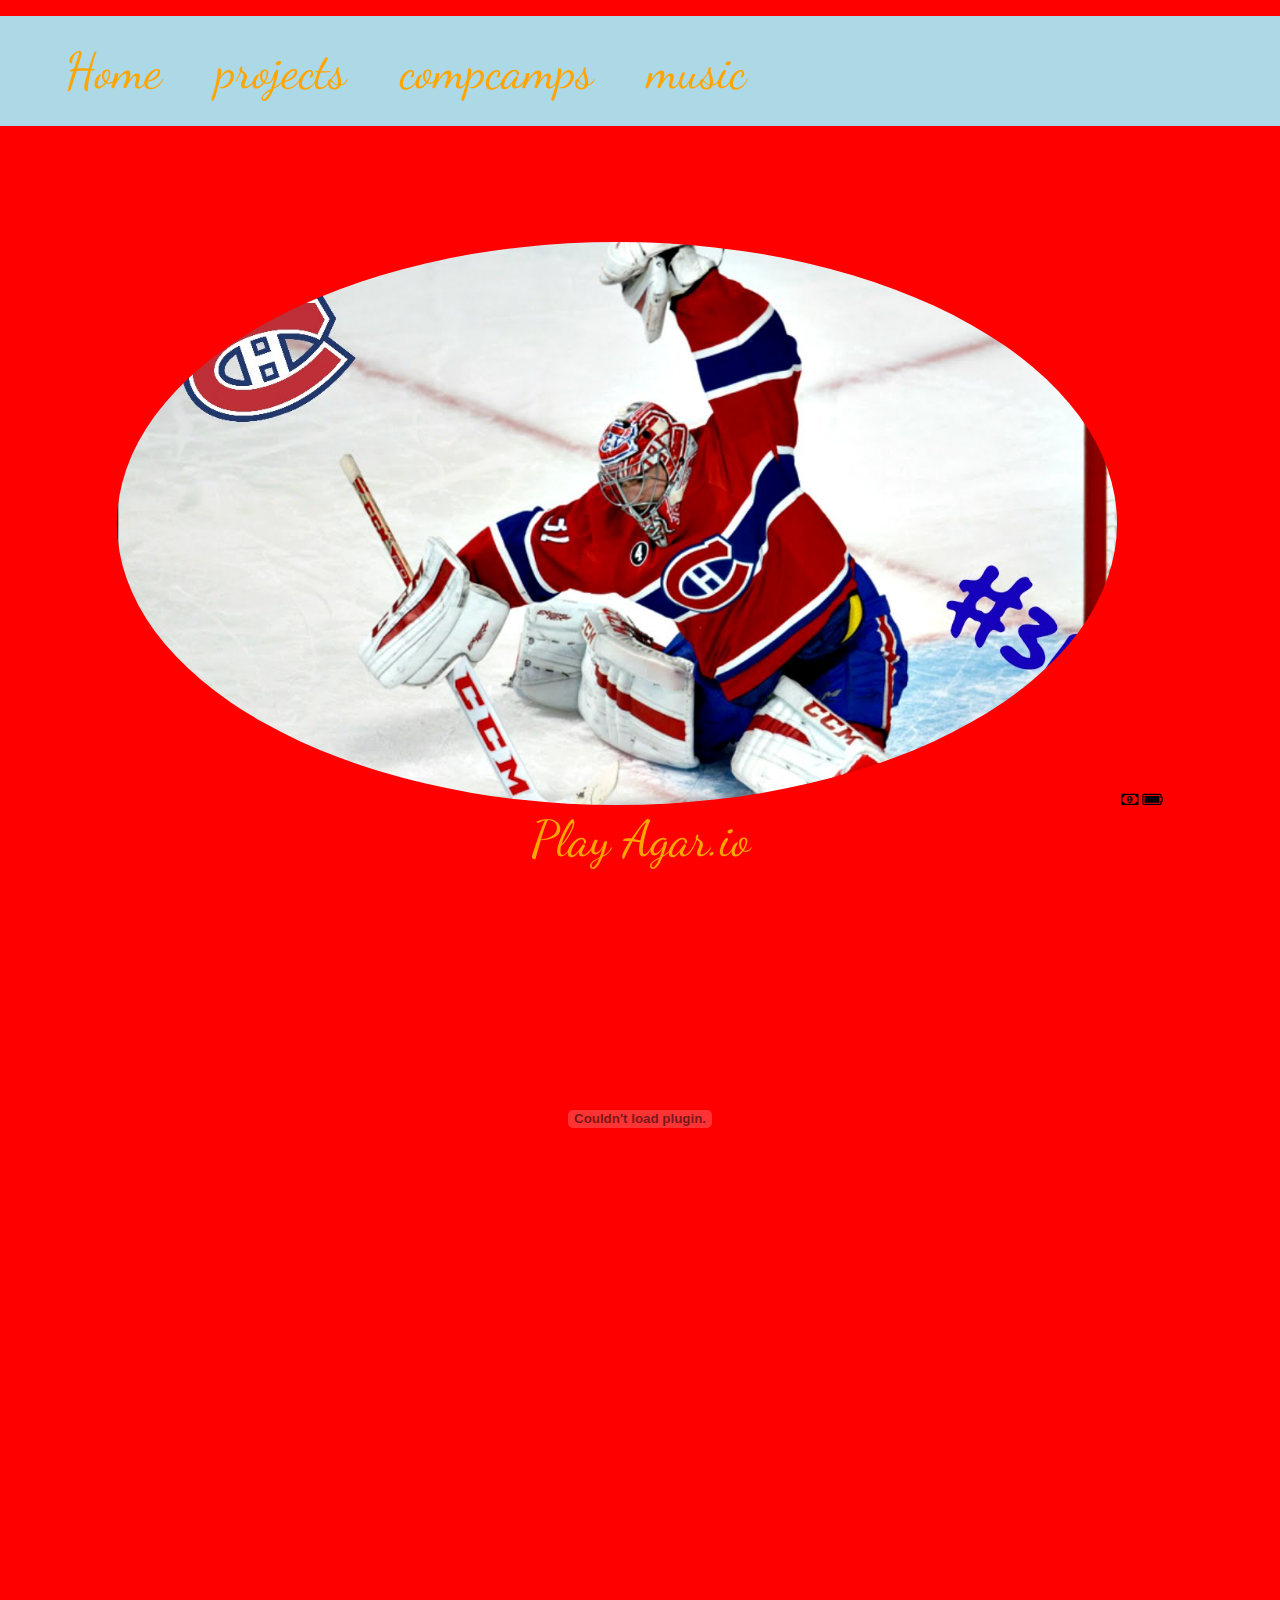
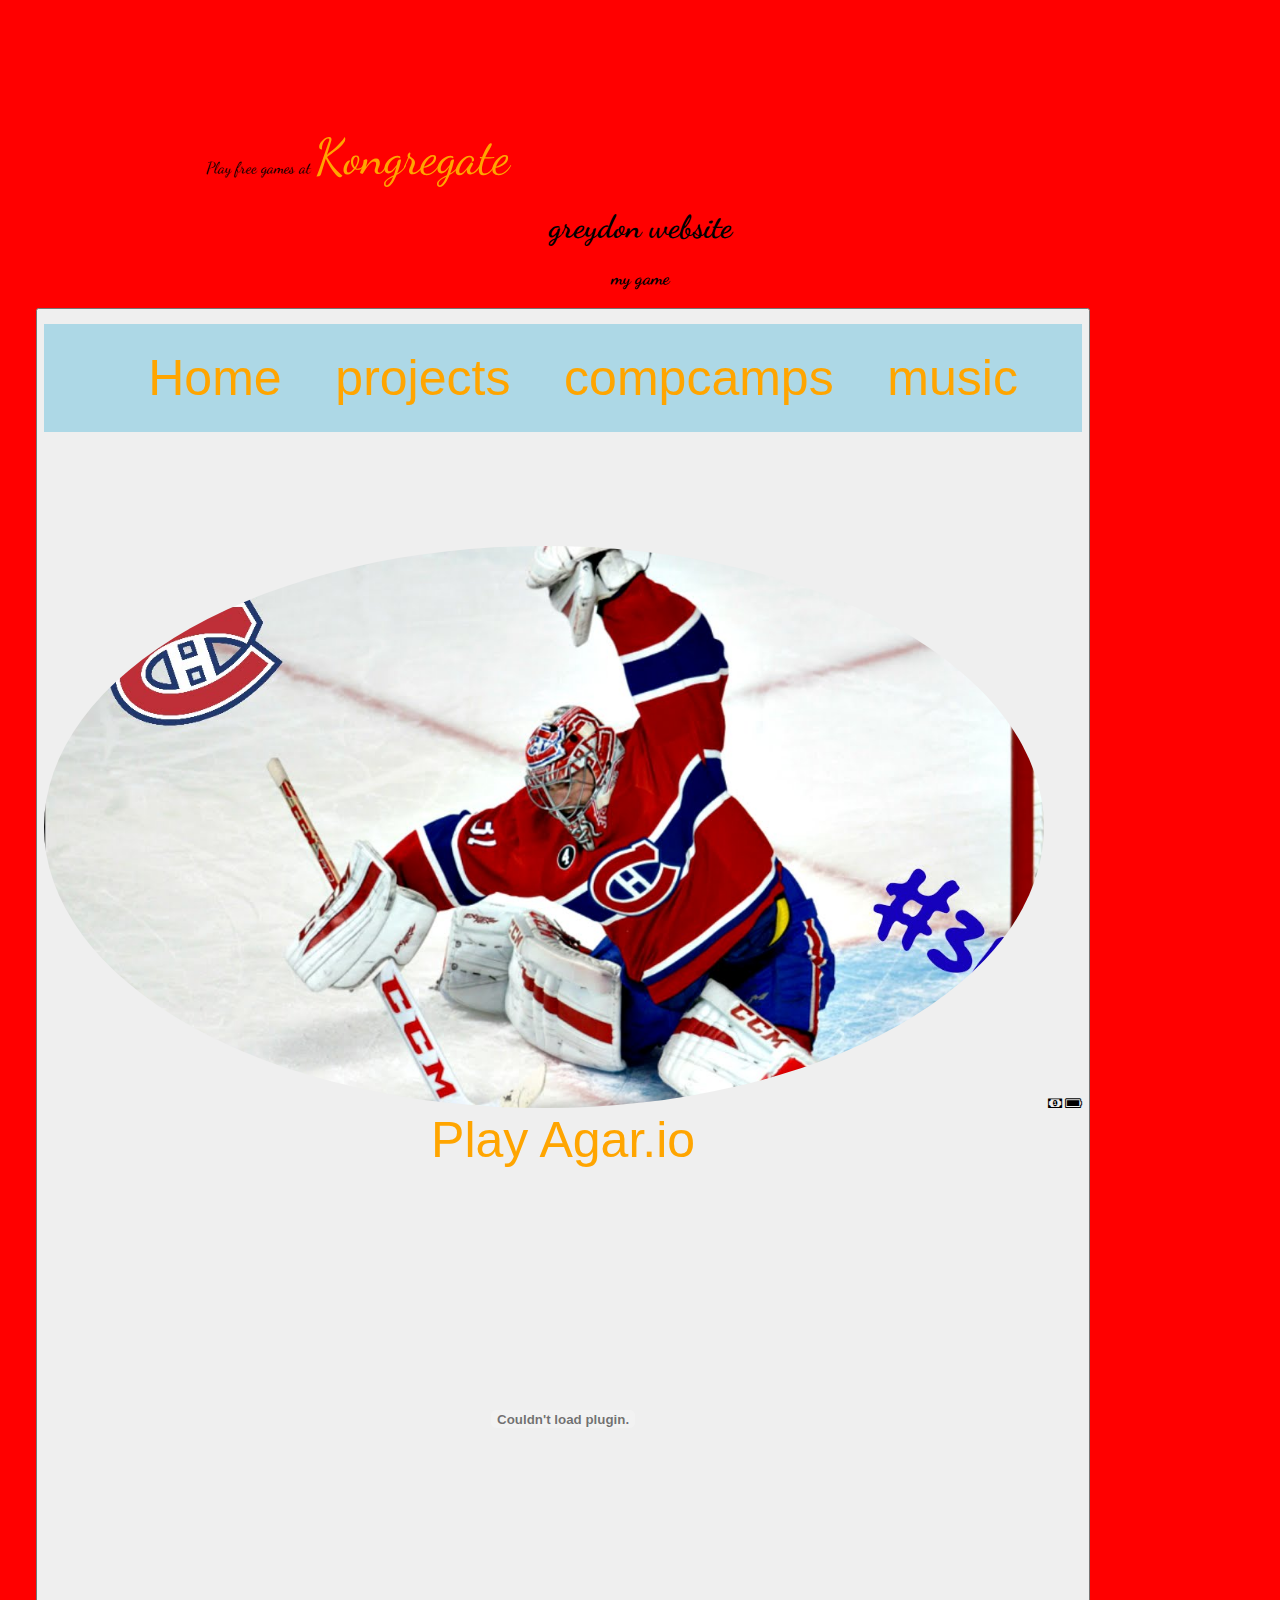
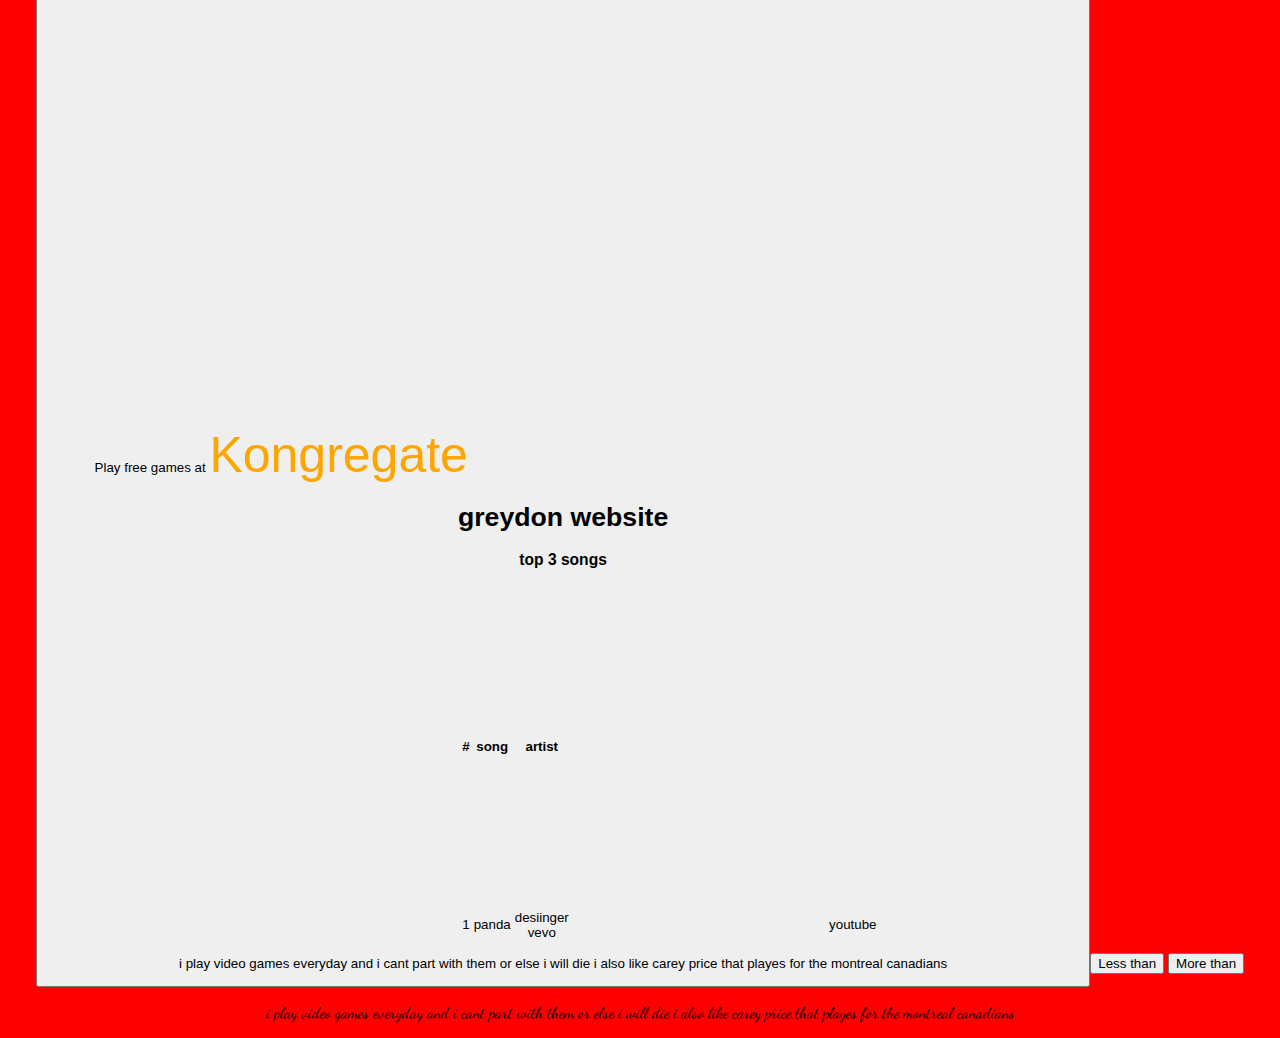
<file: game.html>
<!DOCTYPE html>
<html>

<head>
  <title>greydon website </title>
  <link href="css/style.css" rel="stylesheet">
  <link href="https://fonts.googleapis.com/css?family=Dancing+Script" rel="stylesheet">
  <link href="https://maxcdn.bootstrapcdn.com/font-awesome/4.7.0/css/font-awesome.min.css" rel="stylesheet" integrity="sha384-wvfXpqpZZVQGK6TAh5PVlGOfQNHSoD2xbE+QkPxCAFlNEevoEH3Sl0sibVcOQVnN" crossorigin="anonymous">
</head>

<body>
  <div class="nav">
    <ul>
      <li class="nav-link"><a href="index.html">Home</a></li>
      <li class="nav-link"><a href="project.html">projects</a></li>
      <li class="nav-link"><a href="http://compcamps.com">compcamps</a></li>
      <li class="nav-link"><a href="music.html"> music</a></li>
    </ul>
  </div>
  <div class="container">
    <img src="images/greydon.jpg" alt="picture of carey price" width="800" class="image" />
    <i class="fa fa-money" aria-hidden="true"></i>
    <i class="fa fa-battery-full" aria-hidden="true"></i>
    <div class="miniclip-game-embed" data-game-name="agar-io" data-theme="0" data-width="1200" data-height="1000" data-language="en"><a href="http://www.miniclip.com/games/agar-io/">Play Agar.io</a></div>
    <embed width="500" height="500" base="http://external.kongregate-games.com/gamez/0011/2133/live/" src="http://external.kongregate-games.com/gamez/0011/2133/live/embeddable_112133.swf" type="application/x-shockwave-flash"><br/>Play free games at
    <a
      href="http://www.kongregate.com/">Kongregate</a>
      <iframe width="560" height="400" src="https://www.youtube.com/embed/6eXWjihSKmU" frameborder="0" allowfullscreen></iframe>
      <h1> greydon website </h1>
      <h3> my game </h3>
      <div class="game"></div>
      <button>
    <html>
      <head>
        <title>greydon website </title>
        <link href="css/style.css" rel="stylesheet">
        <link href="https://fonts.googleapis.com/css?family=Dancing+Script" rel="stylesheet">
        <link href="https://maxcdn.bootstrapcdn.com/font-awesome/4.7.0/css/font-awesome.min.css" rel="stylesheet" integrity="sha384-wvfXpqpZZVQGK6TAh5PVlGOfQNHSoD2xbE+QkPxCAFlNEevoEH3Sl0sibVcOQVnN" crossorigin="anonymous">
      </head>

      <body>
        <div class="nav">
          <ul>
            <li class="nav-link"><a href="index.html">Home</a></li>
            <li class="nav-link"><a href="project.html">projects</a></li>
            <li class="nav-link"><a href="http://compcamps.com">compcamps</a></li>
            <li class="nav-link"><a href="music.html"> music</a></li>
          </ul>
        </div>
        <div class="container">
          <img src="images/greydon.jpg" alt="picture of carey price" width="800" class="image"/>
          <i class="fa fa-money" aria-hidden="true"></i>
          <i class="fa fa-battery-full" aria-hidden="true"></i>
          <div class="miniclip-game-embed" data-game-name="agar-io" data-theme="0" data-width="1200" data-height="1000" data-language="en"><a href="http://www.miniclip.com/games/agar-io/">Play Agar.io</a></div>
          <embed width="500" height="500" base="http://external.kongregate-games.com/gamez/0011/2133/live/" src="http://external.kongregate-games.com/gamez/0011/2133/live/embeddable_112133.swf" type="application/x-shockwave-flash"><br/>Play free games at <a href="http://www.kongregate.com/">Kongregate</a>
    <iframe width="560" height="400" src="https://www.youtube.com/embed/6eXWjihSKmU" frameborder="0" allowfullscreen></iframe>
        <h1> greydon website </h1>
        <h3> top 3 songs </h3>
        <table>
    <thead>
      <tr>
        <th>#</th>
        <th>song</th>
        <th>artist</th>
        <th><iframe width="560" height="315" src="https://www.youtube.com/embed/4NJlUribp3c" frameborder="0" allowfullscreen></iframe></th>
    </tr>
    </thead>
    <tbody>
    <tr>
      <td>1</td>
      <td>panda</td>
      <td>desiinger vevo</td>
      <td>youtube</td>

    </tr>
    </tbody>
        </table>
        <p> i play video games everyday and i cant part with them or else i will die i also like carey price that playes for the montreal canadians </p>
      </div>

    </body>


    <button type="button" id="first">Less than</button>
      <button type="button" id="second">More than</button>
      <p> i play video games everyday and i cant part with them or else i will die i also like carey price that playes for the montreal canadians </p>
  </div>

</body>


</html>
</file>
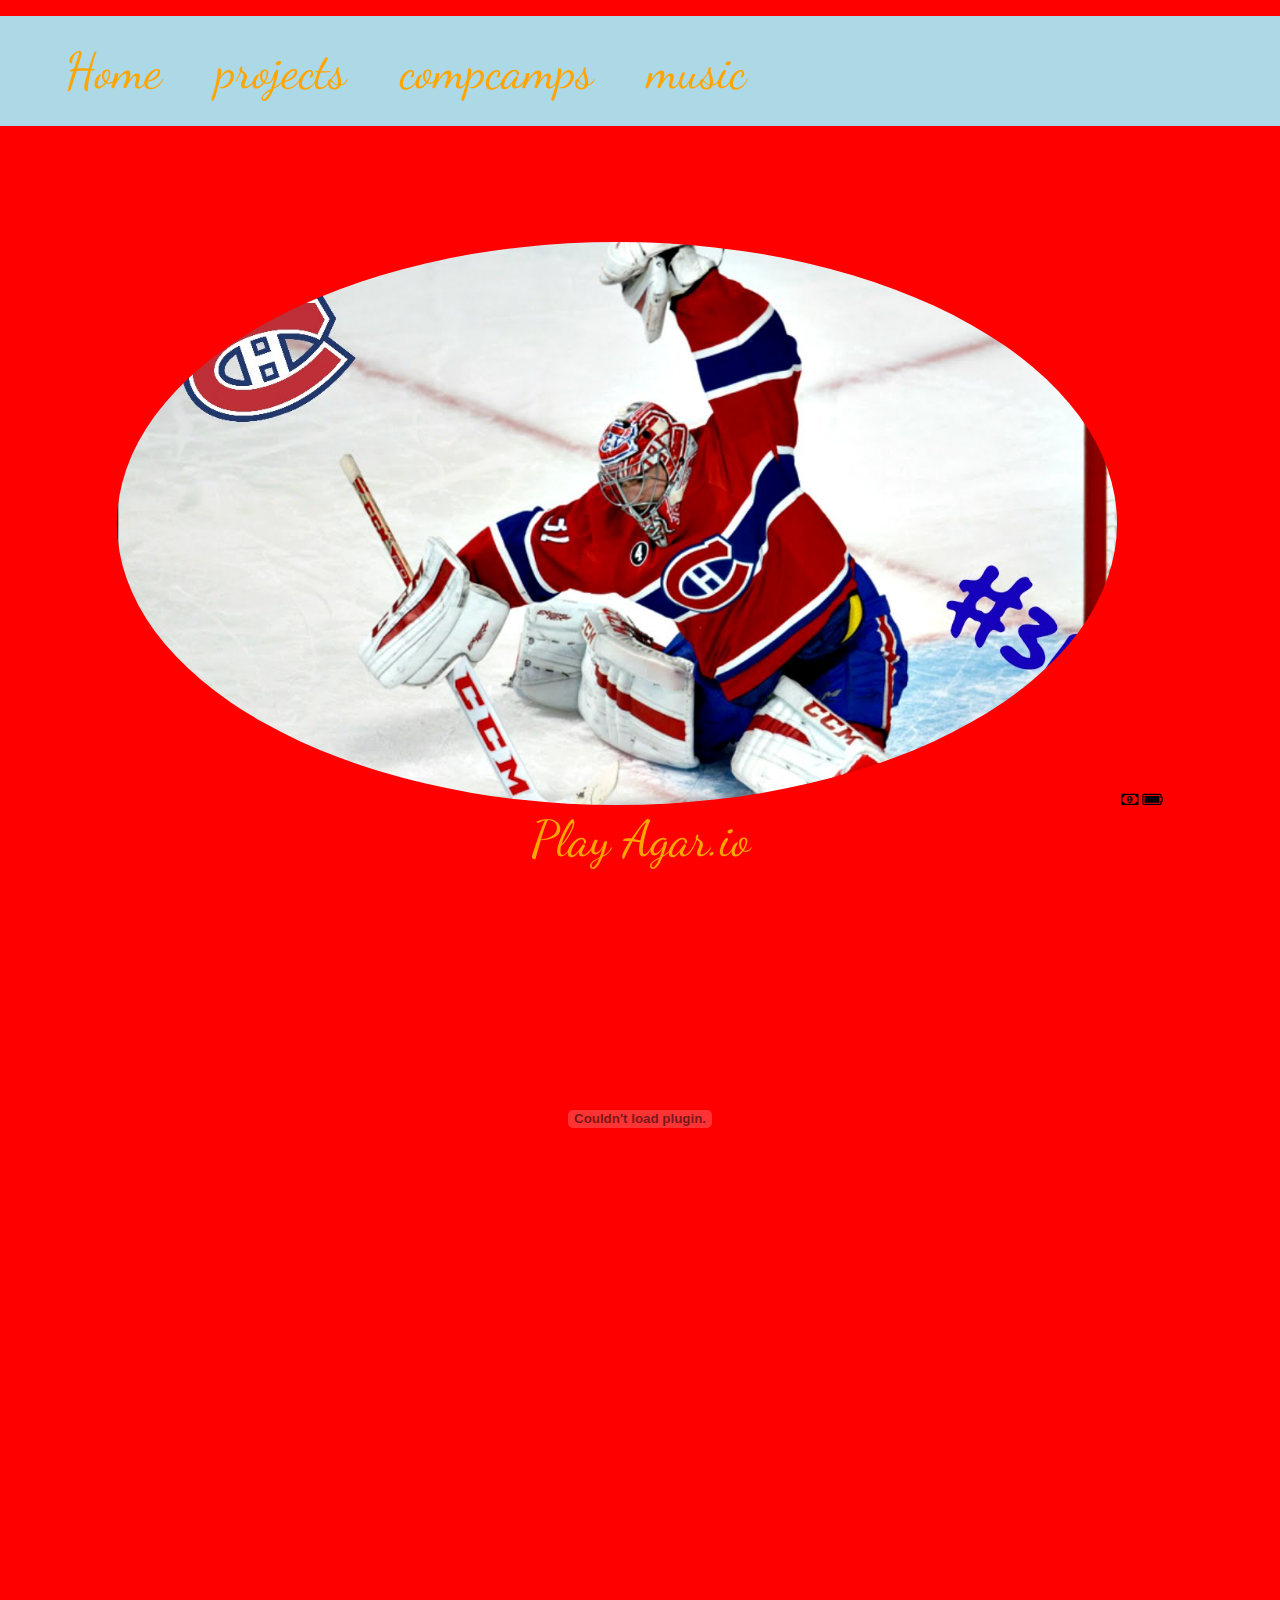
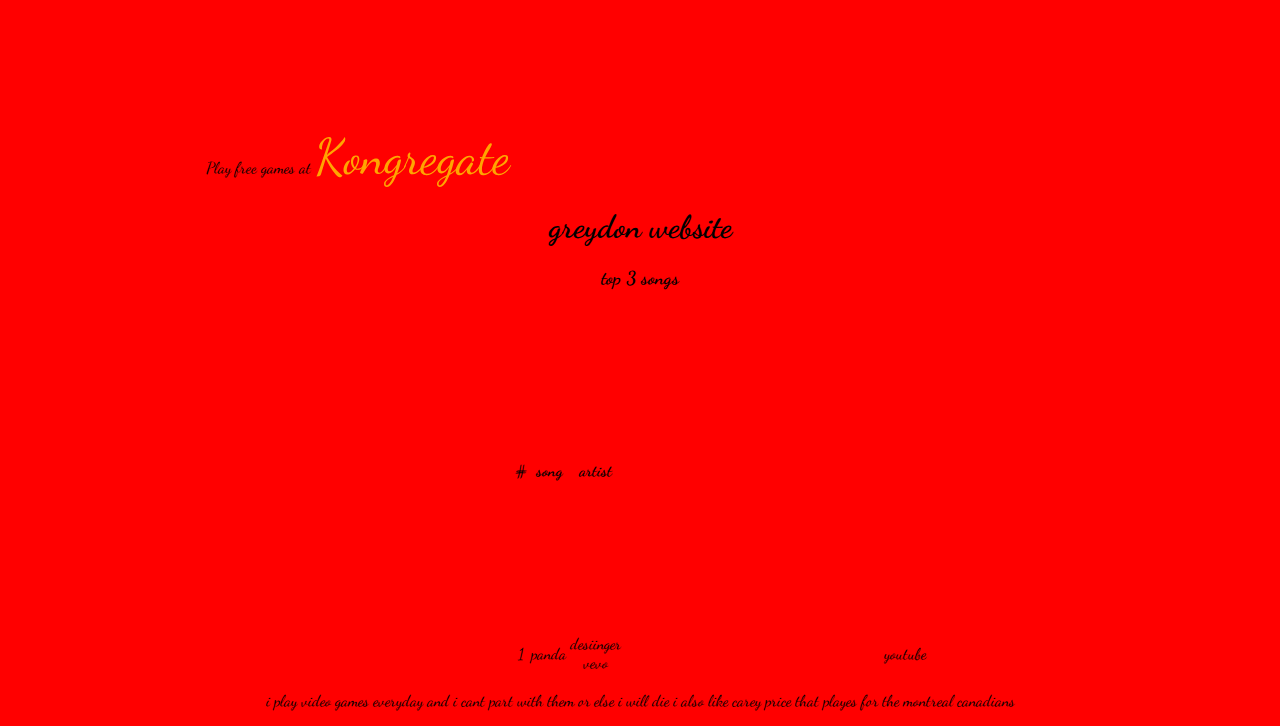
<file: music.html>
<!DOCTYPE html>
<html>
  <head>
    <title>greydon website </title>
    <link href="css/style.css" rel="stylesheet">
    <link href="https://fonts.googleapis.com/css?family=Dancing+Script" rel="stylesheet">
    <link href="https://maxcdn.bootstrapcdn.com/font-awesome/4.7.0/css/font-awesome.min.css" rel="stylesheet" integrity="sha384-wvfXpqpZZVQGK6TAh5PVlGOfQNHSoD2xbE+QkPxCAFlNEevoEH3Sl0sibVcOQVnN" crossorigin="anonymous">
  </head>

  <body>
    <div class="nav">
      <ul>
        <li class="nav-link"><a href="index.html">Home</a></li>
        <li class="nav-link"><a href="project.html">projects</a></li>
        <li class="nav-link"><a href="http://compcamps.com">compcamps</a></li>
        <li class="nav-link"><a href="music.html"> music</a></li>
      </ul>
    </div>
    <div class="container">
      <img src="images/greydon.jpg" alt="picture of carey price" width="800" class="image"/>
      <i class="fa fa-money" aria-hidden="true"></i>
      <i class="fa fa-battery-full" aria-hidden="true"></i>
      <div class="miniclip-game-embed" data-game-name="agar-io" data-theme="0" data-width="1200" data-height="1000" data-language="en"><a href="http://www.miniclip.com/games/agar-io/">Play Agar.io</a></div>
      <embed width="500" height="500" base="http://external.kongregate-games.com/gamez/0011/2133/live/" src="http://external.kongregate-games.com/gamez/0011/2133/live/embeddable_112133.swf" type="application/x-shockwave-flash"><br/>Play free games at <a href="http://www.kongregate.com/">Kongregate</a>
<iframe width="560" height="400" src="https://www.youtube.com/embed/6eXWjihSKmU" frameborder="0" allowfullscreen></iframe>
    <h1> greydon website </h1>
    <h3> top 3 songs </h3>
    <table>
<thead>
  <tr>
    <th>#</th>
    <th>song</th>
    <th>artist</th>
    <th><iframe width="560" height="315" src="https://www.youtube.com/embed/4NJlUribp3c" frameborder="0" allowfullscreen></iframe></th>
</tr>
</thead>
<tbody>
<tr>
  <td>1</td>
  <td>panda</td>
  <td>desiinger vevo</td>
  <td>youtube</td>

</tr>
</tbody>
    </table>
    <p> i play video games everyday and i cant part with them or else i will die i also like carey price that playes for the montreal canadians </p>
  </div>

</body>


</html>
</file>
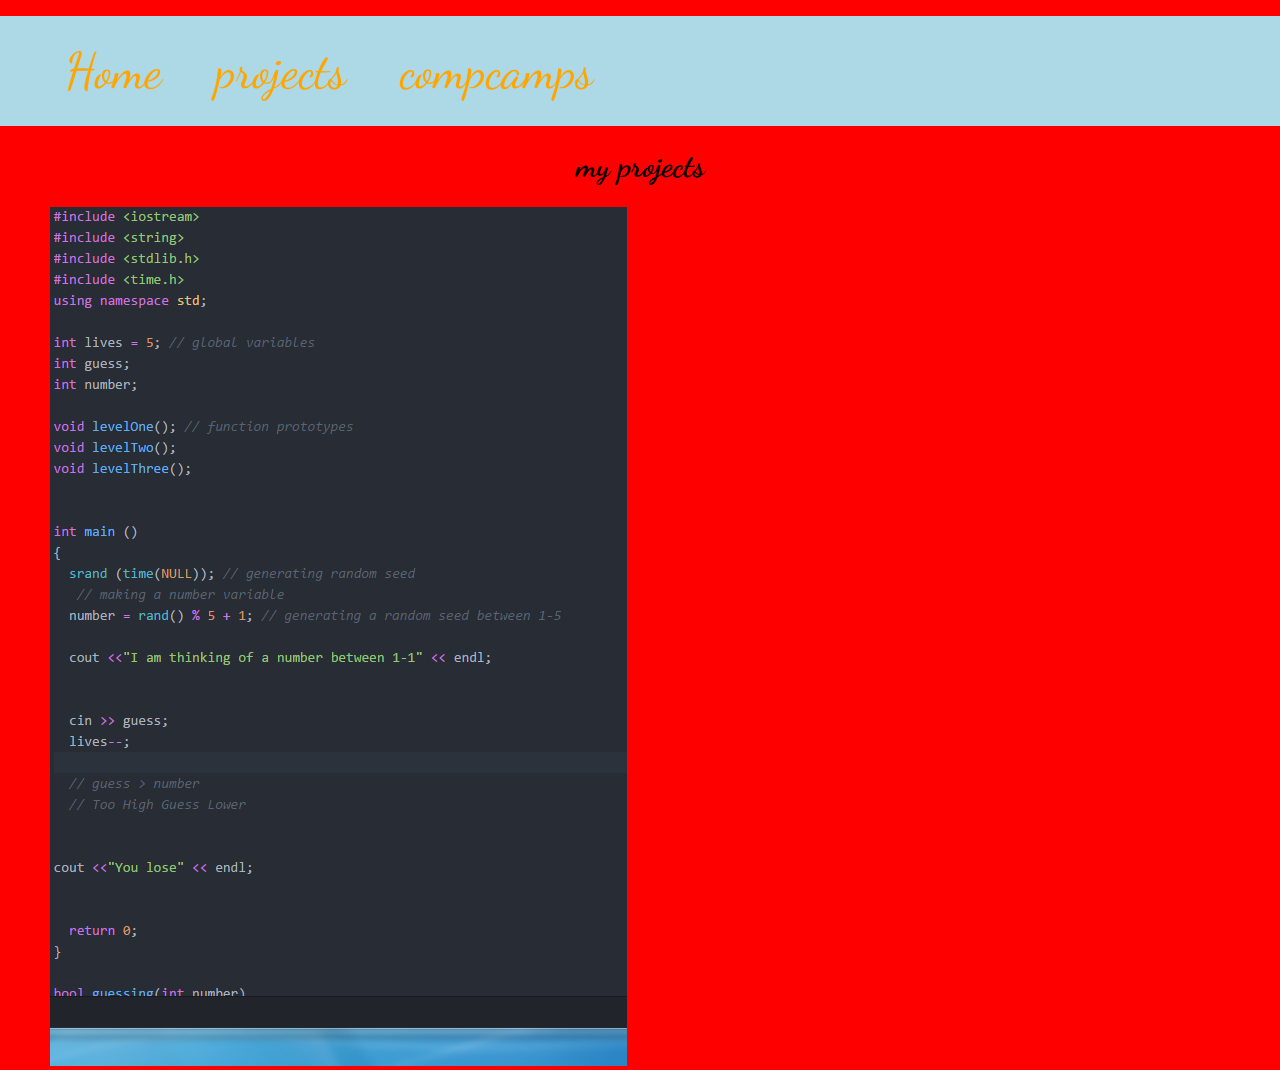
<file: project.html>
<!DOCTYPE html>
<html>
  <head>
    <title>greydon website </title>
    <link href="css/style.css" rel="stylesheet">
    <link href="https://fonts.googleapis.com/css?family=Dancing+Script" rel="stylesheet">
  </head>

  <body>
    <div class="nav">
      <ul>
        <li class="nav-link"><a href="index.html">Home</a></li>
        <li class="nav-link"><a href="project.html">projects</a></li>
        <li class="nav-link"><a href="http://compcamps.com">compcamps</a></li>
      </ul>
    </div>
    <div class="container">
<h1> my projects </h1>
  <img src="images/capture.png" alt="coding"/>
<iframe width="600" height="500" src="https://www.youtube.com/embed/FEgTzfiafhU" frameborder="0" allowfullscreen></iframe>
  </div>
</body>


</html>
</file>
<file: css/style.css>
html, body{
width: 100%;
margin: 0;
padding: 0;

background-color: red;
font-family: 'Dancing Script', cursive;
}
.image{
  width: 1000px;
  margin-top: 100px;
  border-radius: 50%;

}
a{
  color:orange
  ;
  text-decoration: none;
  font-size: 50px;
}
a:hover{
  -webkit-transition: all 0.5s;
  text-decoration: none;
  color: gold;
}
.container{
  text-align: center;
}
table{
  width: 60%;
  margin: 0px 20% 0px 20%;
  padding-left: 20%;
  padding-right: 20%;

}
.nav{
  margin: 0;
  padding: 0;
  background-color: lightblue;
}
.nav-link{
  display: inline-block;
  padding: 25px;
}
.active{
  color: green;
}
</file>
